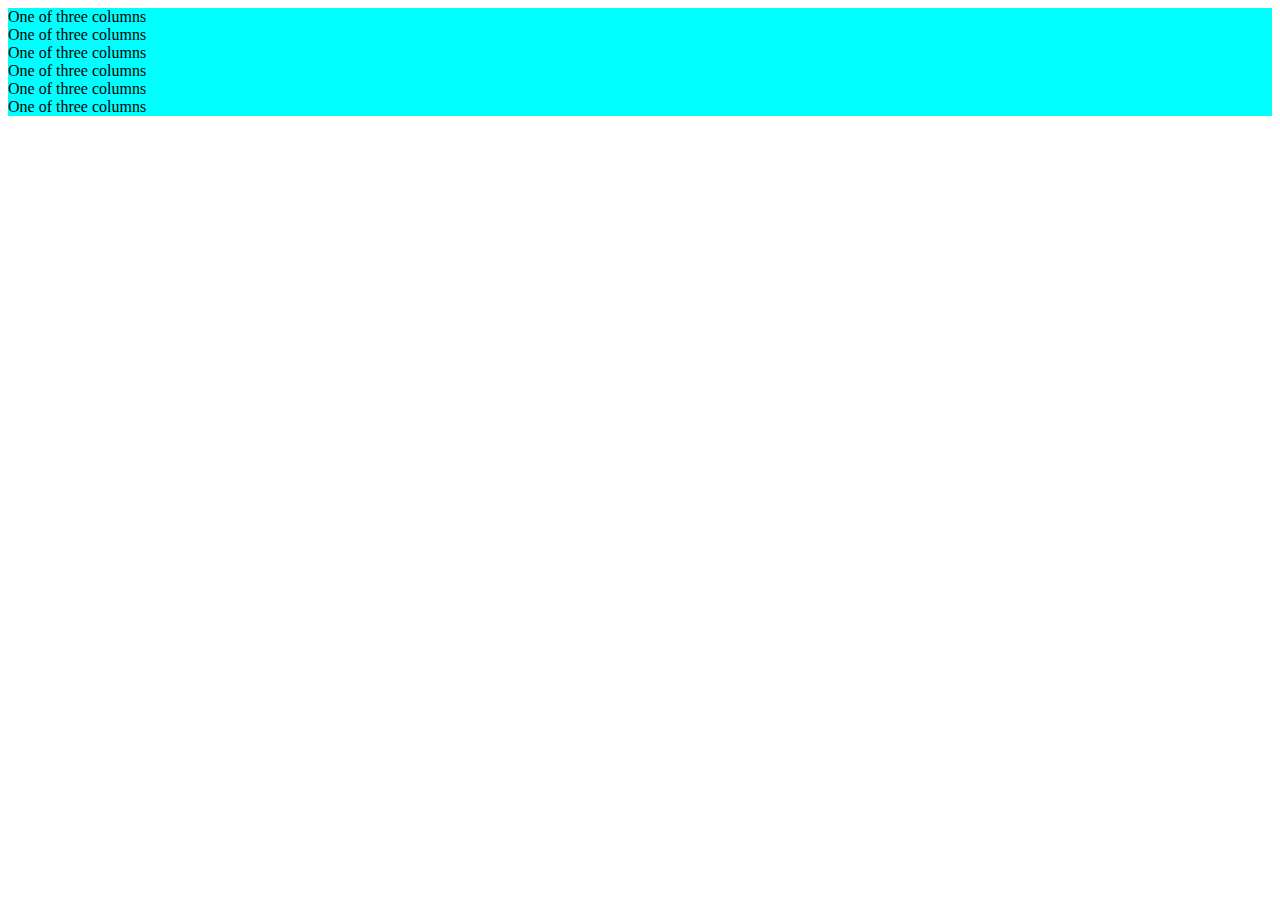
<file: day 2/index.html>
<!DOCTYPE html>
<html lang="en">

<head>
    <meta charset="UTF-8">
    <meta name="viewport" content="width=device-width, initial-scale=1.0">
    <title>Document</title>
    <link href="https://cdn.jsdelivr.net/npm/bootstrap@5.3.8/dist/css/bootstrap.min.css" rel="stylesheet"
        integrity="sha384-sRIl4kxILFvY47J16cr9ZwB07vP4J8+LH7qKQnuqkuIAvNWLzeN8tE5YBujZqJLB" crossorigin="anonymous">
    <link rel="stylesheet" href="style.css">
</head>

<body>

    <div class="container-fluid">
        <div class="container text-center">
            <div class="row align-items-start">
                <div class="col">
                    One of three columns
                </div>
                <div class="col">
                    One of three columns
                </div>
                <div class="col">
                    One of three columns
                </div>
                <div class="col">
                    One of three columns
                </div>
                <div class="col">
                    One of three columns
                </div>
                <div class="col">
                    One of three columns
                </div>
            </div>
        </div>
    </div>

    <script src="https://cdn.jsdelivr.net/npm/bootstrap@5.3.8/dist/js/bootstrap.bundle.min.js"
        integrity="sha384-FKyoEForCGlyvwx9Hj09JcYn3nv7wiPVlz7YYwJrWVcXK/BmnVDxM+D2scQbITxI"
        crossorigin="anonymous"></script>
</body>

</html>


<!-- 
bootstrap : min-width
screen size - xxl -- xs



-->
</file>
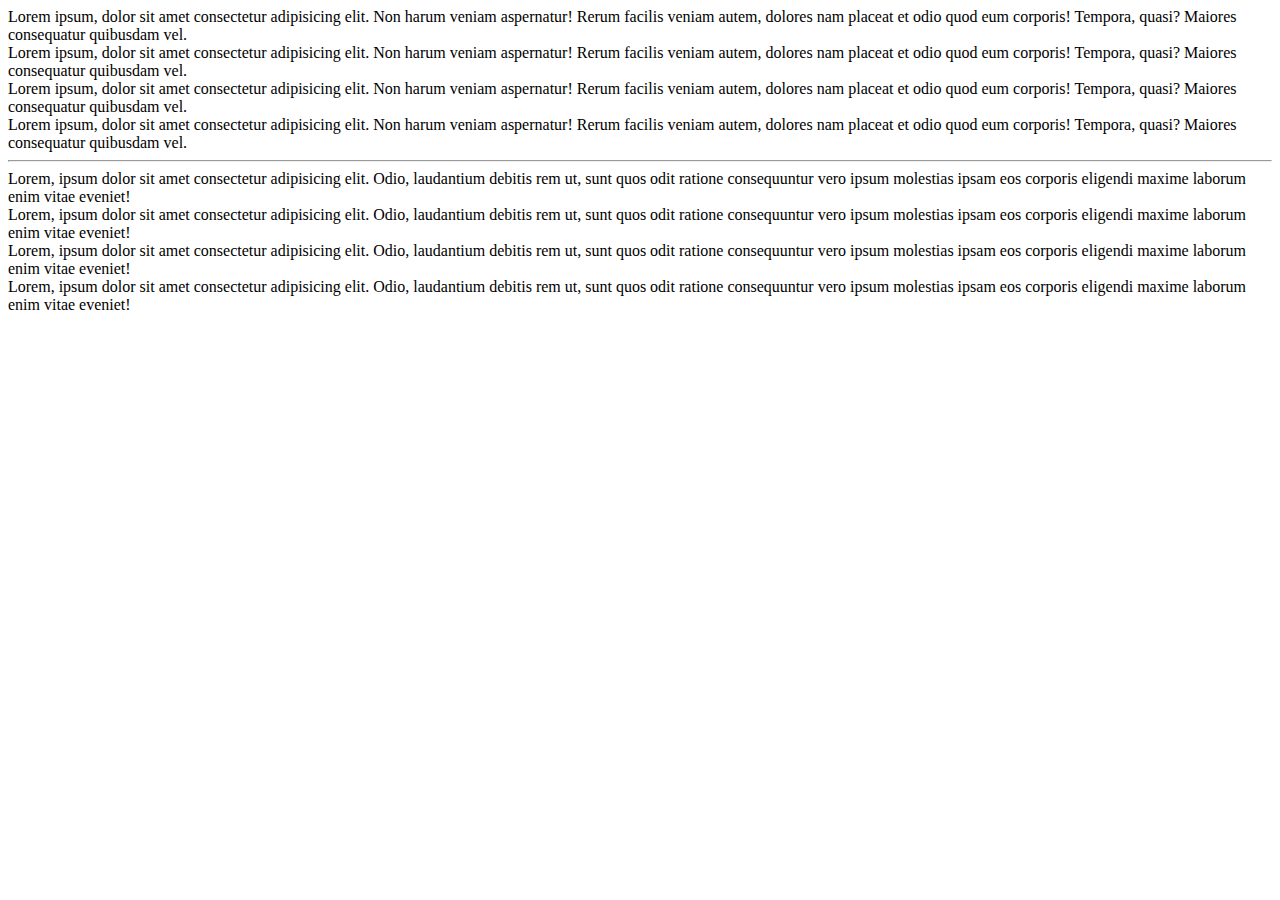
<file: day 3/index.html>
<!doctype html>
<html lang="en">

<head>
    <meta charset="utf-8">
    <meta name="viewport" content="width=device-width, initial-scale=1">
    <title>Bootstrap demo</title>
    <link href="https://cdn.jsdelivr.net/npm/bootstrap@5.3.8/dist/css/bootstrap.min.css" rel="stylesheet"
        integrity="sha384-sRIl4kxILFvY47J16cr9ZwB07vP4J8+LH7qKQnuqkuIAvNWLzeN8tE5YBujZqJLB" crossorigin="anonymous">
</head>

<body>

    <!-- dektop - 4 col
     laptop-mini tab - 3 col
    tab - 2 col
    mobile - 1 col 

    12 col layout
    
    gutter class - g
    margin - m
    padding - p
    top bottom - y
    left right - x
    left - s
    right - e
    top - t
    bottom - b
    background color - bg

    p - all side
    px-0,1,2,3,4,5
    py
    ps
    pe

    m - all side
    mx
    my
    ms
    me


    row class - col count
    row-cols-xl-4

    space calc  1rem = 16px
    0 - 0rem    = 0px
    1 - 0.25rem = 4px
    2 - 0.50rem = 8px
    3 - 1rem    = 16px
    4 - 1.5rem  = 24px
    5 - 3rem    = 48px

    gy-3 = 16px

    
    -->

    <div class="container-fluid">
        <div class="container">
            <div class="row">
                <div class="col-xl-3 col-lg-4 col-sm-6 col-12">
                    Lorem ipsum, dolor sit amet consectetur adipisicing elit. Non harum veniam aspernatur! Rerum facilis
                    veniam autem, dolores nam placeat et odio quod eum corporis! Tempora, quasi? Maiores consequatur
                    quibusdam vel.
                </div>
                <div class="col-xl-3 col-lg-4 col-sm-6 col-12">
                    Lorem ipsum, dolor sit amet consectetur adipisicing elit. Non harum veniam aspernatur! Rerum facilis
                    veniam autem, dolores nam placeat et odio quod eum corporis! Tempora, quasi? Maiores consequatur
                    quibusdam vel.
                </div>
                <div class="col-xl-3 col-lg-4 col-sm-6 col-12">
                    Lorem ipsum, dolor sit amet consectetur adipisicing elit. Non harum veniam aspernatur! Rerum facilis
                    veniam autem, dolores nam placeat et odio quod eum corporis! Tempora, quasi? Maiores consequatur
                    quibusdam vel.
                </div>
                <div class="col-xl-3 col-lg-4 col-sm-6 col-12">
                    Lorem ipsum, dolor sit amet consectetur adipisicing elit. Non harum veniam aspernatur! Rerum facilis
                    veniam autem, dolores nam placeat et odio quod eum corporis! Tempora, quasi? Maiores consequatur
                    quibusdam vel.
                </div>
            </div>
        </div>
    </div>





    <hr>

    <div class="container-fluid">
        <div class="container">
            <div class="row row-cols-xl-4 row-cols-lg-3 row-cols-sm-2 row-cols-1 gy-3">
                <div class="col">
                    Lorem, ipsum dolor sit amet consectetur adipisicing elit. Odio, laudantium debitis rem ut, sunt quos
                    odit ratione consequuntur vero ipsum molestias ipsam eos corporis eligendi maxime laborum enim vitae
                    eveniet!
                </div>
                <div class="col">
                    Lorem, ipsum dolor sit amet consectetur adipisicing elit. Odio, laudantium debitis rem ut, sunt quos
                    odit ratione consequuntur vero ipsum molestias ipsam eos corporis eligendi maxime laborum enim vitae
                    eveniet!
                </div>
                <div class="col">
                    Lorem, ipsum dolor sit amet consectetur adipisicing elit. Odio, laudantium debitis rem ut, sunt quos
                    odit ratione consequuntur vero ipsum molestias ipsam eos corporis eligendi maxime laborum enim vitae
                    eveniet!
                </div>
                <div class="col">
                    Lorem, ipsum dolor sit amet consectetur adipisicing elit. Odio, laudantium debitis rem ut, sunt quos
                    odit ratione consequuntur vero ipsum molestias ipsam eos corporis eligendi maxime laborum enim vitae
                    eveniet!
                </div>
            </div>
        </div>
    </div>



    <script src="https://cdn.jsdelivr.net/npm/bootstrap@5.3.8/dist/js/bootstrap.bundle.min.js"
        integrity="sha384-FKyoEForCGlyvwx9Hj09JcYn3nv7wiPVlz7YYwJrWVcXK/BmnVDxM+D2scQbITxI"
        crossorigin="anonymous"></script>
</body>

</html>

<!-- hello 
 

 ui - 2 col, 4 col 6 cols

 col - 12

 100/12

 1 = 8.%

 100/ 12
 col-2 - 16.66
 col-2
 col-2
 col-2
 col-2
 col-2


 4

 col-3
 col-3
 col-3
 col-3






-->
</file>
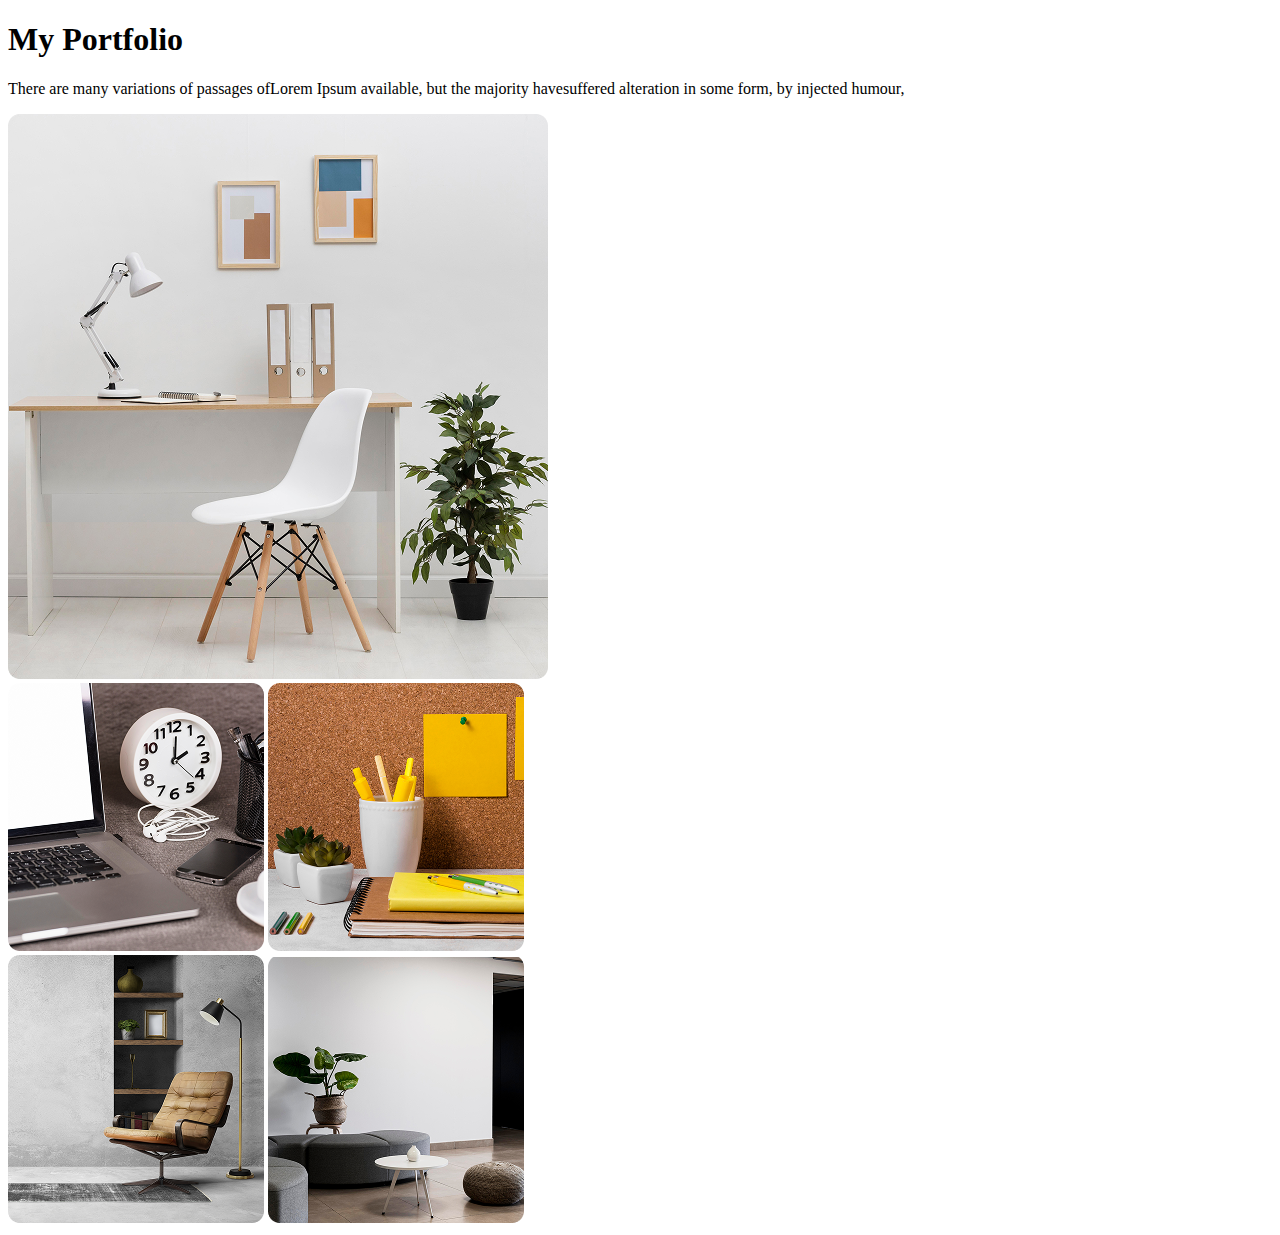
<file: day 7/index.html>
<!doctype html>
<html lang="en">

<head>
    <meta charset="utf-8">
    <meta name="viewport" content="width=device-width, initial-scale=1">
    <title>Bootstrap demo</title>
    <link href="https://cdn.jsdelivr.net/npm/bootstrap@5.3.8/dist/css/bootstrap.min.css" rel="stylesheet"
        integrity="sha384-sRIl4kxILFvY47J16cr9ZwB07vP4J8+LH7qKQnuqkuIAvNWLzeN8tE5YBujZqJLB" crossorigin="anonymous">
    <link rel="stylesheet" href="media.css">
</head>

<body>
    <section class="container-fluid">
        <div class="container">
            <div class="row">
                <div class="col d-flex justify-content-center">
                    <div class="col-xl-3 col-md-5 col-sm-6 col-12 text-center">
                        <h1>My Portfolio</h1>
                        <p>There are many variations of passages ofLorem Ipsum
                            available, but the majority havesuffered alteration in some
                            form, by injected humour,</p>
                    </div>
                </div>
            </div>
            <div class="row row-cols-xl-2 row-cols-1">
                <div class="col text-center">
                    <img src="./assets/1.png" class="img-fluid" alt="">
                </div>
                <div class="col text-center mt-2 mt-xl-0">
                    <div class="col">
                        <div>
                            <img class="me-2 mb-2 img-fluid full-width" src="./assets/2.png" alt="">
                            <img class="mb-2 full-width" src="./assets/3.png" alt="">
                        </div>
                        <div>
                            <img class="me-2 full-width" src="./assets/4.png" alt="">
                            <img class=" full-width" src="./assets/5.png" alt="">
                        </div>
                    </div>
                </div>
            </div>
        </div>
    </section>
    <script src="https://cdn.jsdelivr.net/npm/bootstrap@5.3.8/dist/js/bootstrap.bundle.min.js"
        integrity="sha384-FKyoEForCGlyvwx9Hj09JcYn3nv7wiPVlz7YYwJrWVcXK/BmnVDxM+D2scQbITxI"
        crossorigin="anonymous"></script>
</body>

</html>
</file>
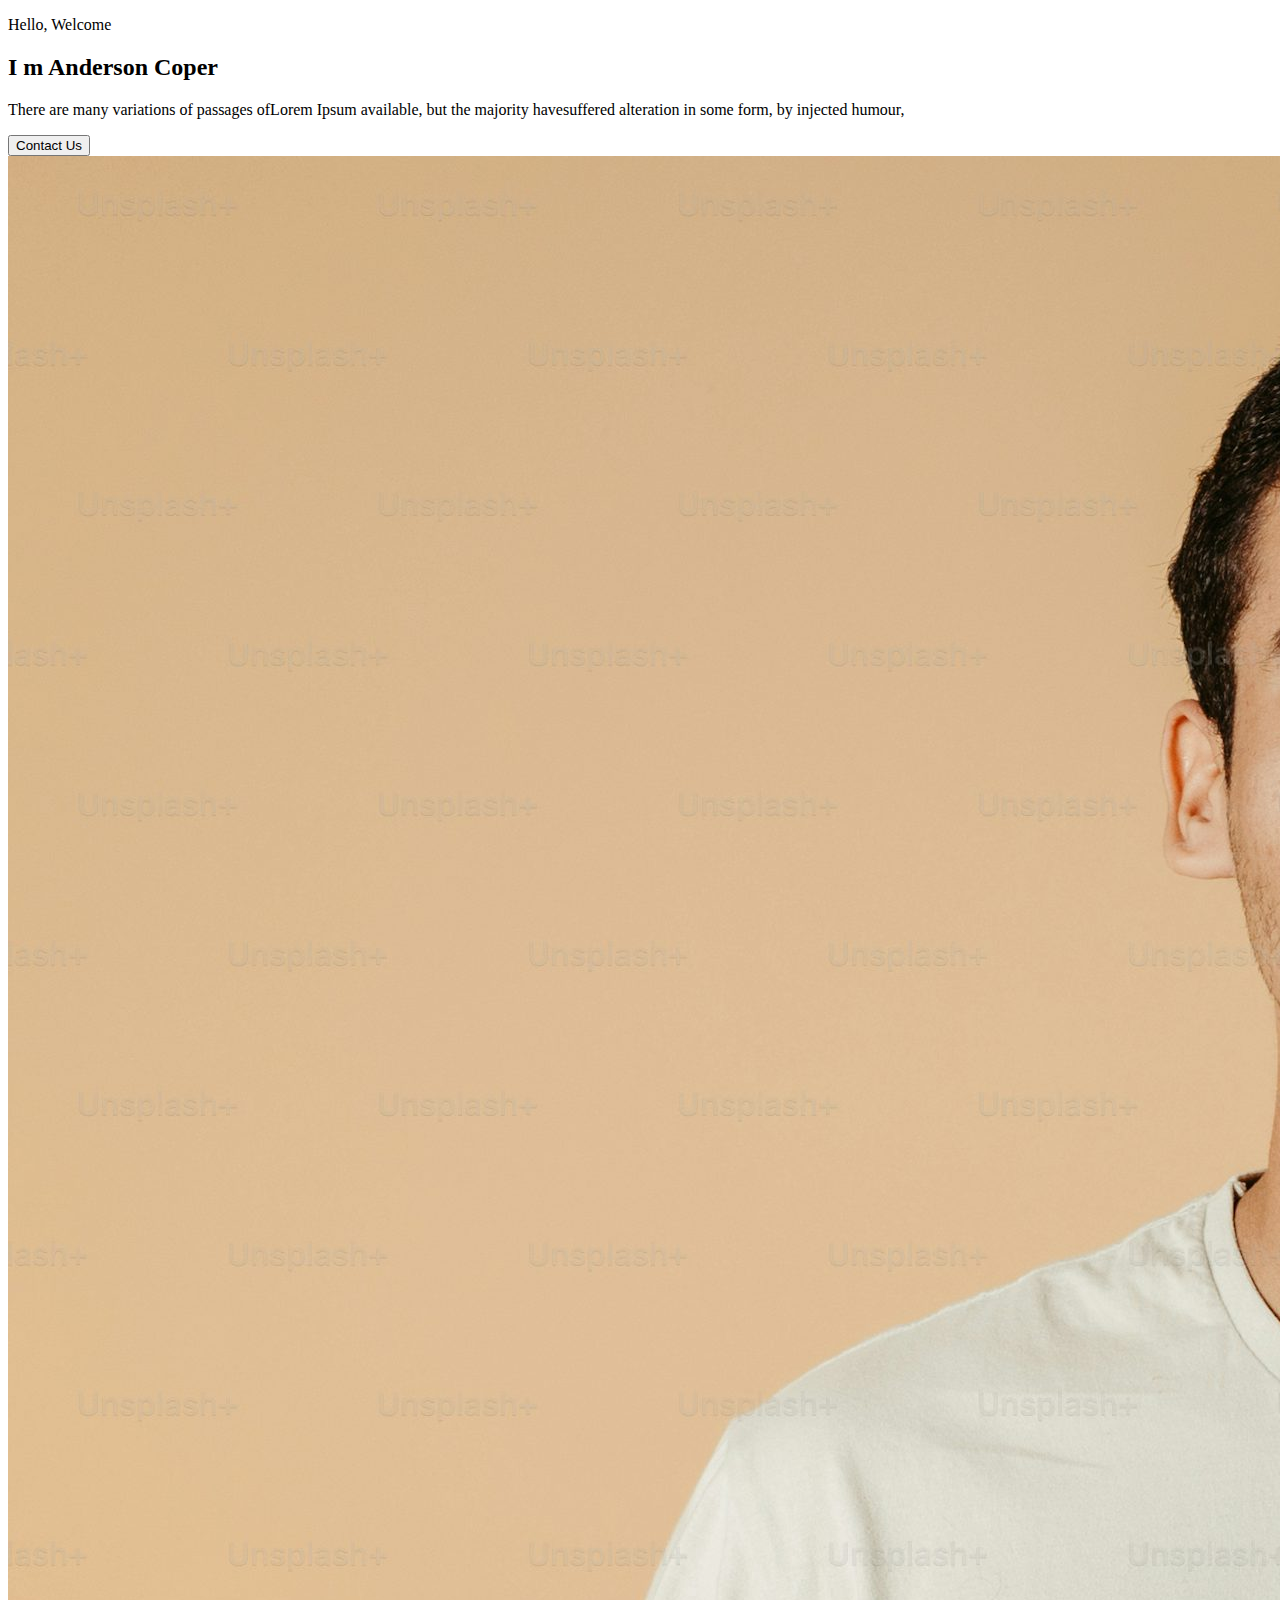
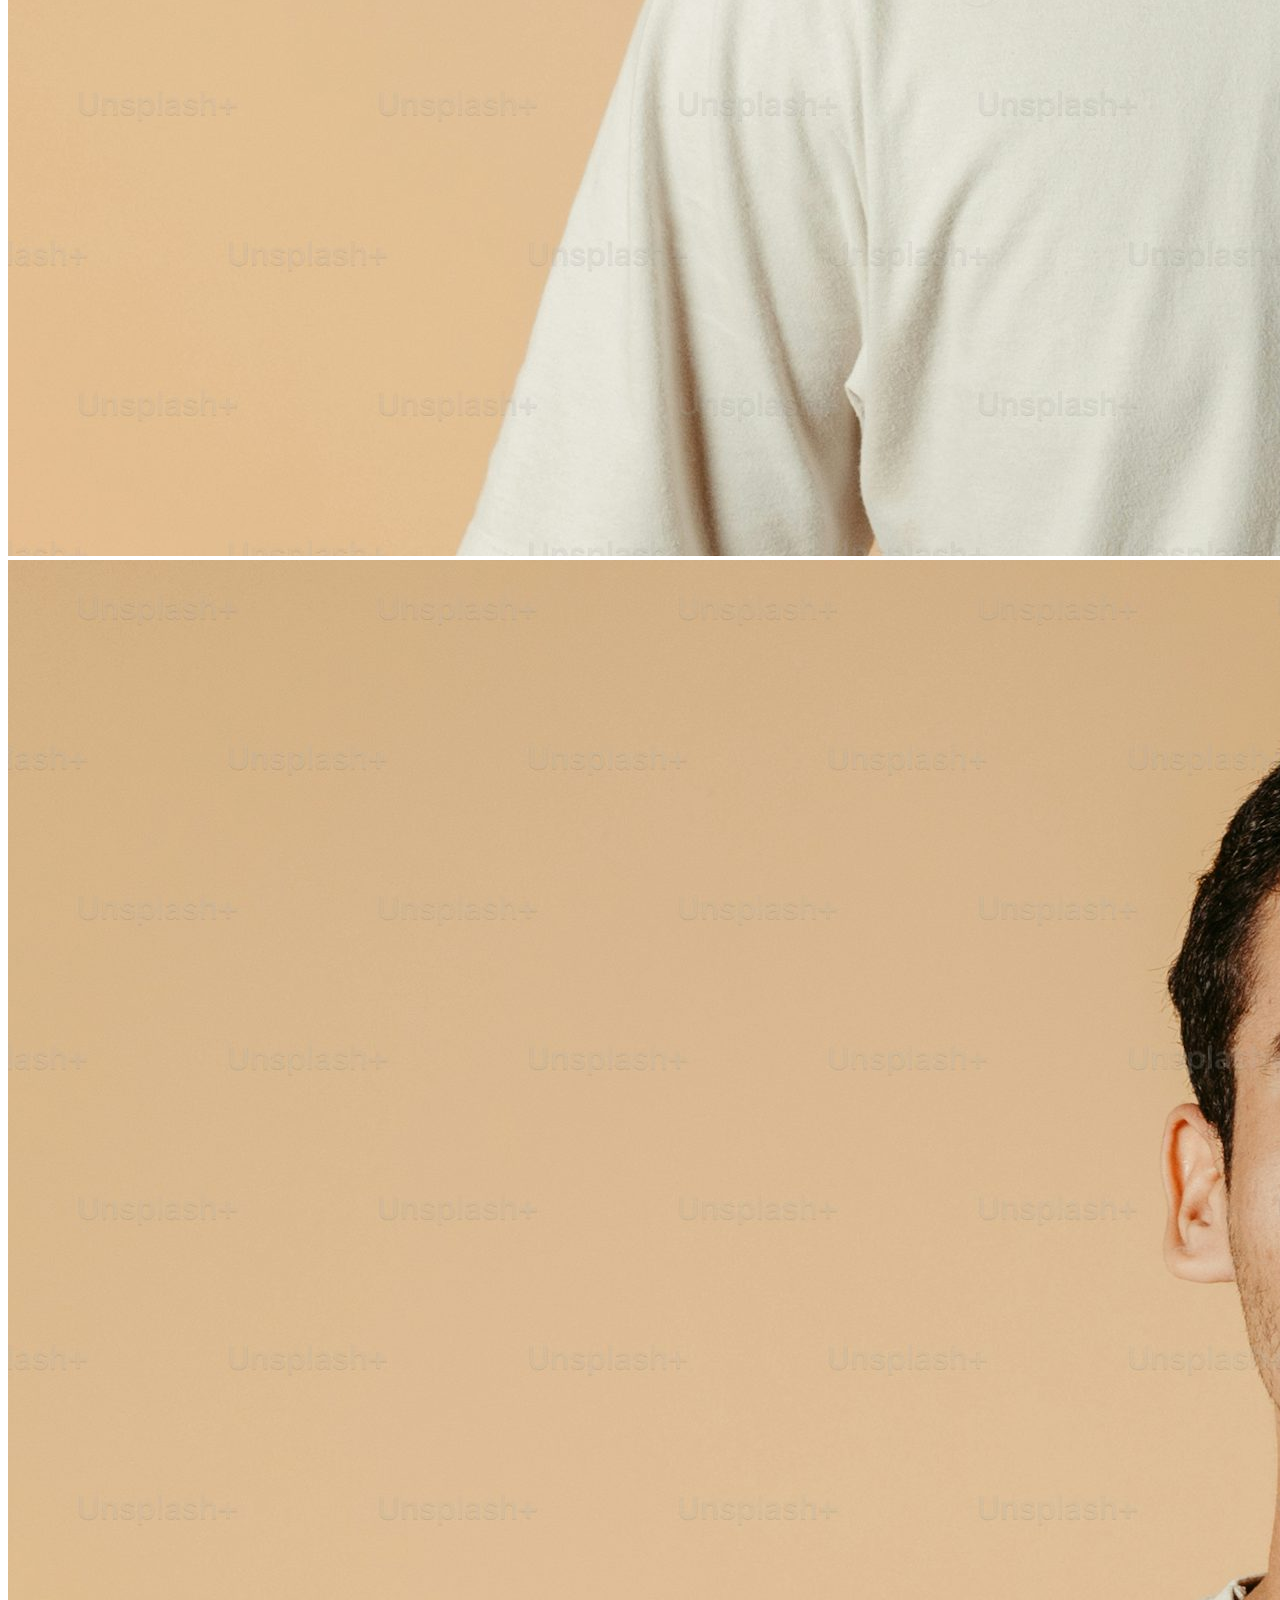
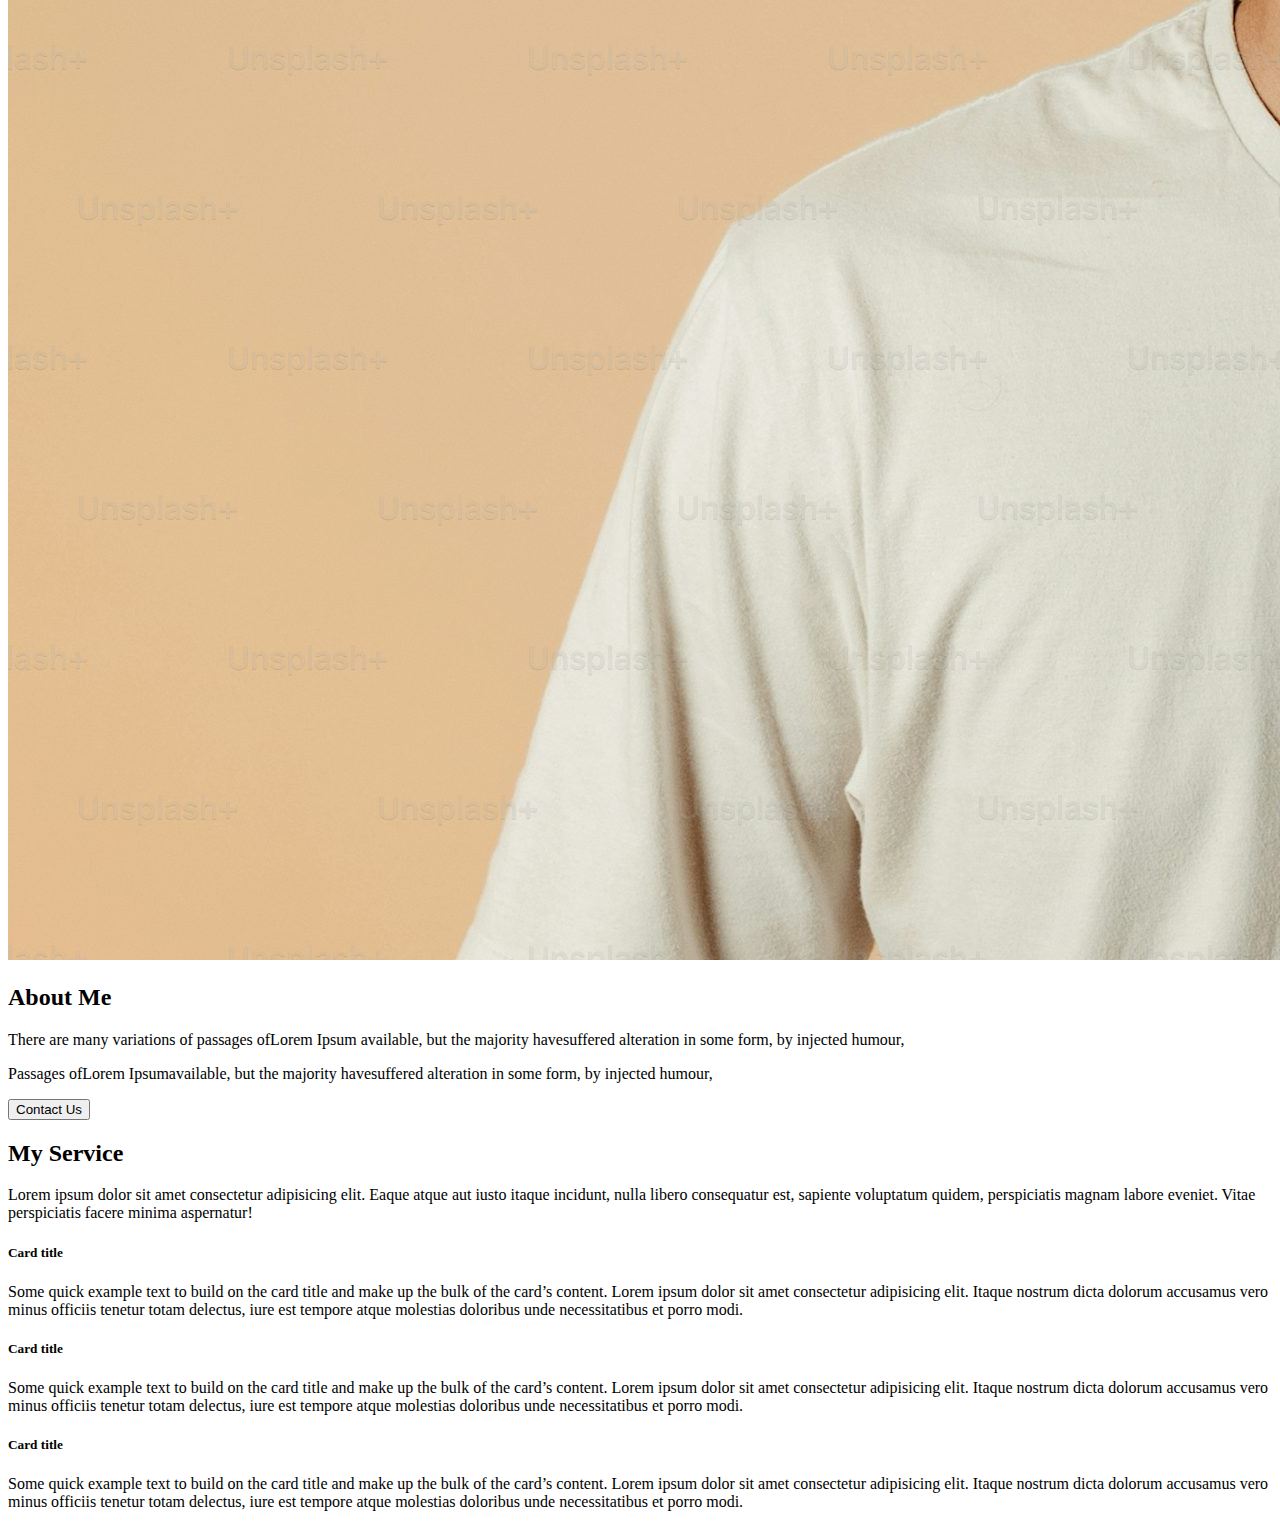
<file: portfolio/index.html>
<!doctype html>
<html lang="en">

<head>
    <meta charset="utf-8">
    <meta name="viewport" content="width=device-width, initial-scale=1">
    <title>Bootstrap demo</title>
    <link href="https://cdn.jsdelivr.net/npm/bootstrap@5.3.8/dist/css/bootstrap.min.css" rel="stylesheet"
        integrity="sha384-sRIl4kxILFvY47J16cr9ZwB07vP4J8+LH7qKQnuqkuIAvNWLzeN8tE5YBujZqJLB" crossorigin="anonymous">
</head>

<body>


    <section class="container-fluid  mt-3">
        <div class="container">
            <div class="row row-cols-md-2 row-cols-1">
                <div class="col d-flex flex-column justify-content-center">

                    <p>Hello, Welcome</p>
                    <h2>I m Anderson Coper</h2>
                    <p>There are many variations of passages ofLorem Ipsum
                        available, but the majority havesuffered alteration in some
                        form, by injected humour,</p>
                    <div>
                        <button class="btn btn-warning">Contact Us</button>
                    </div>

                </div>
                <div class="col mt-md-0 mt-3"><img class="img-fluid" src="./assets/profile.jpg" alt=""></div>
            </div>
        </div>
    </section>
    <section class="container-fluid mt-5">
        <div class="container">
            <div class="row row-cols-md-2 row-cols-1">

                <div class="col mt-md-0 mt-3"><img class="img-fluid rounded-3" src="./assets/profile.jpg" alt=""></div>
                <div class="col d-flex flex-column justify-content-center">


                    <h2 class="fw-bold">About <span class="text-warning">Me</span></h2>
                    <p>There are many variations of passages ofLorem Ipsum
                        available, but the majority havesuffered alteration in some
                        form, by injected humour,</p>
                    <p>Passages ofLorem Ipsumavailable, but the majority havesuffered
                        alteration in some form, by injected humour,</p>

                    <div>
                        <button class="btn btn-warning p-3">Contact Us</button>
                    </div>

                </div>
            </div>
        </div>
    </section>

    <section class="container-fluid mt-5">
        <div class="container">
            <div class="row">
                <div class="col">
                    <h2>My Service</h2>
                    Lorem ipsum dolor sit amet consectetur adipisicing elit. Eaque atque aut iusto itaque incidunt,
                    nulla libero consequatur est, sapiente voluptatum quidem, perspiciatis magnam labore eveniet. Vitae
                    perspiciatis facere minima aspernatur!
                </div>
            </div>
            <div class="row row-cols-lg-3 row-cols-md-2 row-cols-1">
                <div class="col">
                    <div class="card">
                        <div class="card-body">
                            <h5 class="card-title fs-2">Card title</h5>
                            <p class="card-text">Some quick example text to build on the card title and make up the bulk
                                of the card’s content. Lorem ipsum dolor sit amet consectetur adipisicing elit. Itaque
                                nostrum dicta dolorum accusamus vero minus officiis tenetur totam delectus, iure est
                                tempore atque molestias doloribus unde necessitatibus et porro modi.</p>
                        </div>
                    </div>
                </div>
                <div class="col">
                    <div class="card">
                        <div class="card-body">
                            <h5 class="card-title fs-2">Card title</h5>
                            <p class="card-text">Some quick example text to build on the card title and make up the bulk
                                of the card’s content. Lorem ipsum dolor sit amet consectetur adipisicing elit. Itaque
                                nostrum dicta dolorum accusamus vero minus officiis tenetur totam delectus, iure est
                                tempore atque molestias doloribus unde necessitatibus et porro modi.</p>
                        </div>
                    </div>
                </div>
                <div class="col">
                    <div class="card">
                        <div class="card-body">
                            <h5 class="card-title fs-2">Card title</h5>
                            <p class="card-text">Some quick example text to build on the card title and make up the bulk
                                of the card’s content. Lorem ipsum dolor sit amet consectetur adipisicing elit. Itaque
                                nostrum dicta dolorum accusamus vero minus officiis tenetur totam delectus, iure est
                                tempore atque molestias doloribus unde necessitatibus et porro modi.</p>
                        </div>
                    </div>
                </div>
            </div>
        </div>
    </section>

    <script src="https://cdn.jsdelivr.net/npm/bootstrap@5.3.8/dist/js/bootstrap.bundle.min.js"
        integrity="sha384-FKyoEForCGlyvwx9Hj09JcYn3nv7wiPVlz7YYwJrWVcXK/BmnVDxM+D2scQbITxI"
        crossorigin="anonymous"></script>
</body>

</html>
</file>
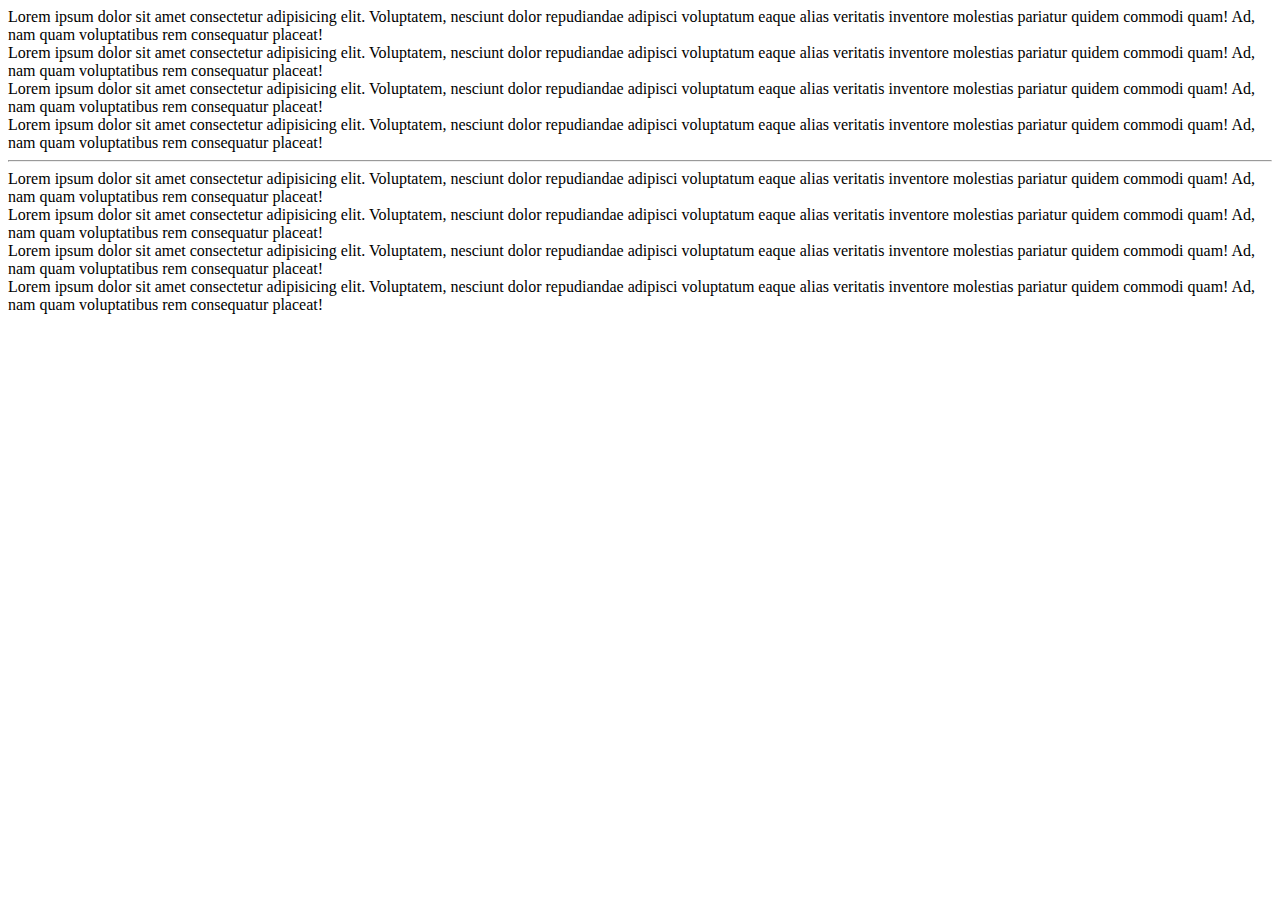
<file: Sakshi Isha Revision/index.html>
<!doctype html>
<html lang="en">

<!-- 

min-width: 500px , apply style to greater than 500px
max-width: 500px , apply style to less than 500px

section - container-fluid
    div-container
        row
            col col col

container - 12 colums, 100%/12 -> col size

12 col

col divided -> responsive

row - dflex, col
col - 100%

gutter class - gap - g

-->

<head>
    <meta charset="utf-8">
    <meta name="viewport" content="width=device-width, initial-scale=1">
    <title>Bootstrap demo</title>
    <link href="https://cdn.jsdelivr.net/npm/bootstrap@5.3.8/dist/css/bootstrap.min.css" rel="stylesheet"
        integrity="sha384-sRIl4kxILFvY47J16cr9ZwB07vP4J8+LH7qKQnuqkuIAvNWLzeN8tE5YBujZqJLB" crossorigin="anonymous">
</head>

<body>


    <section class="container-fluid">
        <div class="container">
            <div class="row">
                <div class="col-xl-3 col-lg-4 col-sm-6 col-12">
                    Lorem ipsum dolor sit amet consectetur adipisicing elit. Voluptatem, nesciunt dolor repudiandae
                    adipisci voluptatum eaque alias veritatis inventore molestias pariatur quidem commodi quam! Ad, nam
                    quam voluptatibus rem consequatur placeat!
                </div>
                <div class="col-xl-3 col-lg-4 col-sm-6 col-12">
                    Lorem ipsum dolor sit amet consectetur adipisicing elit. Voluptatem, nesciunt dolor repudiandae
                    adipisci voluptatum eaque alias veritatis inventore molestias pariatur quidem commodi quam! Ad, nam
                    quam voluptatibus rem consequatur placeat!
                </div>
                <div class="col-xl-3 col-lg-4 col-sm-6 col-12">
                    Lorem ipsum dolor sit amet consectetur adipisicing elit. Voluptatem, nesciunt dolor repudiandae
                    adipisci voluptatum eaque alias veritatis inventore molestias pariatur quidem commodi quam! Ad, nam
                    quam voluptatibus rem consequatur placeat!
                </div>
                <div class="col-xl-3 col-lg-4 col-sm-6 col-12">
                    Lorem ipsum dolor sit amet consectetur adipisicing elit. Voluptatem, nesciunt dolor repudiandae
                    adipisci voluptatum eaque alias veritatis inventore molestias pariatur quidem commodi quam! Ad, nam
                    quam voluptatibus rem consequatur placeat!
                </div>
            </div>
        </div>
    </section>

    <hr>

    <section class="container-fluid">
        <div class="container">
            <div class="row row-cols-xl-4 row-cols-lg-3 row-cols-sm-2 row-cols-1 g-5">
                <div class="col">
                    Lorem ipsum dolor sit amet consectetur adipisicing elit. Voluptatem, nesciunt dolor repudiandae
                    adipisci voluptatum eaque alias veritatis inventore molestias pariatur quidem commodi quam! Ad, nam
                    quam voluptatibus rem consequatur placeat!
                </div>
                <div class="col">
                    Lorem ipsum dolor sit amet consectetur adipisicing elit. Voluptatem, nesciunt dolor repudiandae
                    adipisci voluptatum eaque alias veritatis inventore molestias pariatur quidem commodi quam! Ad, nam
                    quam voluptatibus rem consequatur placeat!
                </div>
                <div class="col">
                    Lorem ipsum dolor sit amet consectetur adipisicing elit. Voluptatem, nesciunt dolor repudiandae
                    adipisci voluptatum eaque alias veritatis inventore molestias pariatur quidem commodi quam! Ad, nam
                    quam voluptatibus rem consequatur placeat!
                </div>
                <div class="col">
                    Lorem ipsum dolor sit amet consectetur adipisicing elit. Voluptatem, nesciunt dolor repudiandae
                    adipisci voluptatum eaque alias veritatis inventore molestias pariatur quidem commodi quam! Ad, nam
                    quam voluptatibus rem consequatur placeat!
                </div>
            </div>
        </div>
    </section>














    <script src="https://cdn.jsdelivr.net/npm/bootstrap@5.3.8/dist/js/bootstrap.bundle.min.js"
        integrity="sha384-FKyoEForCGlyvwx9Hj09JcYn3nv7wiPVlz7YYwJrWVcXK/BmnVDxM+D2scQbITxI"
        crossorigin="anonymous"></script>
</body>

</html>
</file>
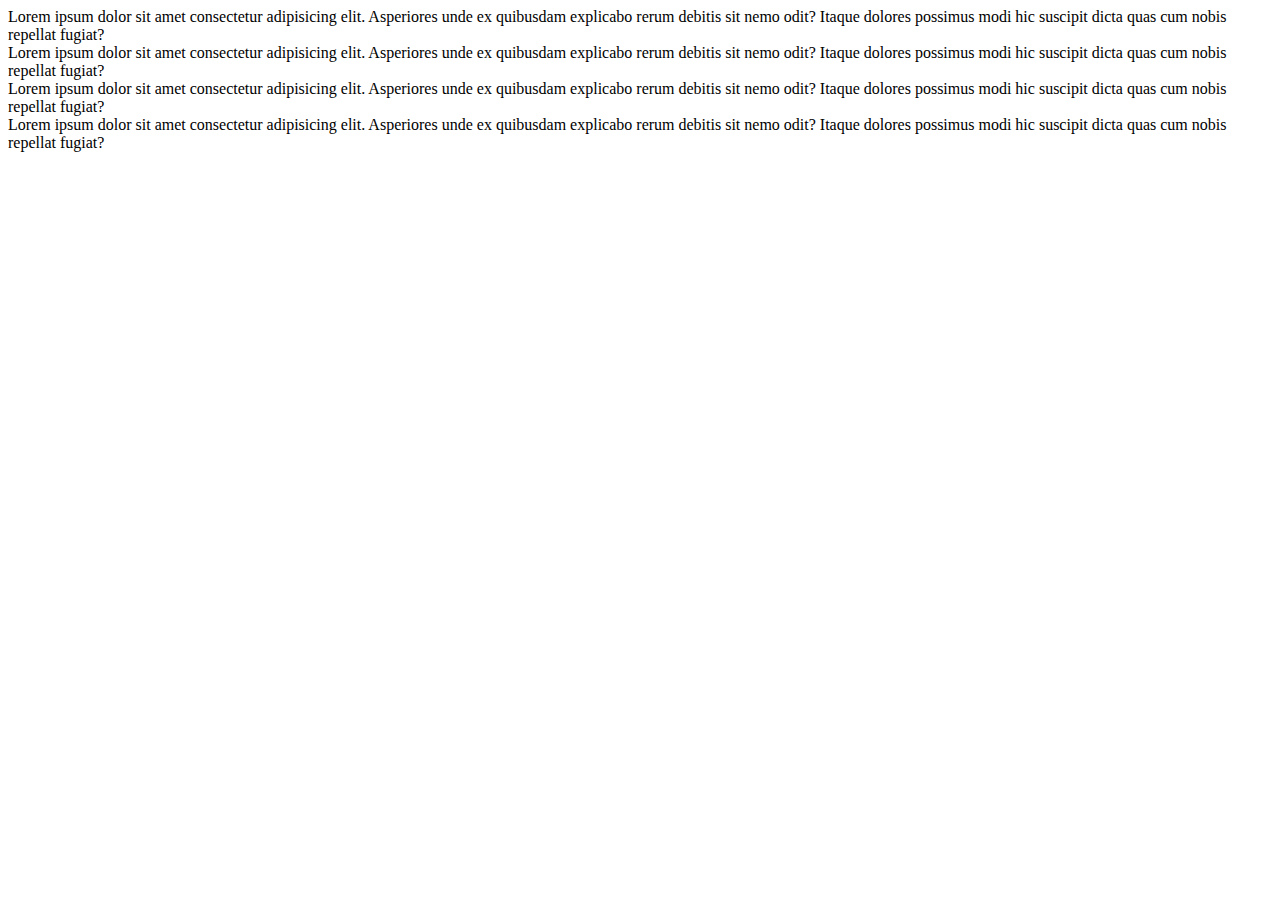
<file: Avnish Om Vishal Revision/day 2/index.html>
<!doctype html>
<html lang="en">

<head>
    <meta charset="utf-8">
    <meta name="viewport" content="width=device-width, initial-scale=1">
    <title>Bootstrap demo</title>
    <link href="https://cdn.jsdelivr.net/npm/bootstrap@5.3.8/dist/css/bootstrap.min.css" rel="stylesheet"
        integrity="sha384-sRIl4kxILFvY47J16cr9ZwB07vP4J8+LH7qKQnuqkuIAvNWLzeN8tE5YBujZqJLB" crossorigin="anonymous">
</head>

<body>

    <!--
    
    framwork - css/mq/js
    class -

    responsive
    12 col layout
    breakpoint

    we will creare ui defferent sections
    section - container-fluid - width: 100%
    div - container - 
    
    12 cols

    1 -> 12 col
    2 -> 6col 6col
    3 -> 4col
    4 -> 3col
    5 -> 
    6 -> 2 col

    -->

    <!-- <section class="container-fluid">
        <div class="container">
            <div class="row">
                <div class="col-lg-3 col-md-4 col-sm-6 col-12">
                    Lorem ipsum dolor sit amet consectetur adipisicing elit. Inventore rem, ullam aut natus assumenda
                    quod architecto itaque explicabo nihil, eius officia non maxime minus voluptates dignissimos qui
                    debitis velit in!
                </div>
                <div class="col-lg-3 col-md-4 col-sm-6 col-12">
                    Lorem ipsum dolor sit amet consectetur adipisicing elit. Inventore rem, ullam aut natus assumenda
                    quod architecto itaque explicabo nihil, eius officia non maxime minus voluptates dignissimos qui
                    debitis velit in!
                </div>
                <div class="col-lg-3 col-md-4 col-sm-6 col-12">
                    Lorem ipsum dolor sit amet consectetur adipisicing elit. Inventore rem, ullam aut natus assumenda
                    quod architecto itaque explicabo nihil, eius officia non maxime minus voluptates dignissimos qui
                    debitis velit in!
                </div>
                <div class="col-lg-3 col-md-4 col-sm-6 col-12">
                    Lorem ipsum dolor sit amet consectetur adipisicing elit. Inventore rem, ullam aut natus assumenda
                    quod architecto itaque explicabo nihil, eius officia non maxime minus voluptates dignissimos qui
                    debitis velit in!
                </div>
                <div class="col-lg-3 col-md-4 col-sm-6 col-12">
                    Lorem ipsum dolor sit amet consectetur adipisicing elit. Inventore rem, ullam aut natus assumenda
                    quod architecto itaque explicabo nihil, eius officia non maxime minus voluptates dignissimos qui
                    debitis velit in!
                </div>
            </div>

            <!-- <div class="row">
                <div class="col-1">
                    Lorem ipsum dolor sit, amet consectetur adipisicing elit. Repellat nostrum rerum, hic atque vel
                    dolorum? Labore assumenda quo neque quisquam vero dolorem inventore saepe sunt, voluptatum
                    necessitatibus harum consectetur doloremque?
                </div>
                <div class="col-1">
                    Lorem ipsum dolor sit, amet consectetur adipisicing elit. Repellat nostrum rerum, hic atque vel
                    dolorum? Labore assumenda quo neque quisquam vero dolorem inventore saepe sunt, voluptatum
                    necessitatibus harum consectetur doloremque?
                </div>
                <div class="col-1">
                    Lorem ipsum dolor sit, amet consectetur adipisicing elit. Repellat nostrum rerum, hic atque vel
                    dolorum? Labore assumenda quo neque quisquam vero dolorem inventore saepe sunt, voluptatum
                    necessitatibus harum consectetur doloremque?
                </div>
                <div class="col-1">
                    Lorem ipsum dolor sit, amet consectetur adipisicing elit. Repellat nostrum rerum, hic atque vel
                    dolorum? Labore assumenda quo neque quisquam vero dolorem inventore saepe sunt, voluptatum
                    necessitatibus harum consectetur doloremque?
                </div>
                <div class="col-1">
                    Lorem ipsum dolor sit, amet consectetur adipisicing elit. Repellat nostrum rerum, hic atque vel
                    dolorum? Labore assumenda quo neque quisquam vero dolorem inventore saepe sunt, voluptatum
                    necessitatibus harum consectetur doloremque?
                </div>
                <div class="col-1">
                    Lorem ipsum dolor sit, amet consectetur adipisicing elit. Repellat nostrum rerum, hic atque vel
                    dolorum? Labore assumenda quo neque quisquam vero dolorem inventore saepe sunt, voluptatum
                    necessitatibus harum consectetur doloremque?
                </div>
                <div class="col-1">
                    Lorem ipsum dolor sit, amet consectetur adipisicing elit. Repellat nostrum rerum, hic atque vel
                    dolorum? Labore assumenda quo neque quisquam vero dolorem inventore saepe sunt, voluptatum
                    necessitatibus harum consectetur doloremque?
                </div>
                <div class="col-1">
                    Lorem ipsum dolor sit, amet consectetur adipisicing elit. Repellat nostrum rerum, hic atque vel
                    dolorum? Labore assumenda quo neque quisquam vero dolorem inventore saepe sunt, voluptatum
                    necessitatibus harum consectetur doloremque?
                </div>
                <div class="col-1">
                    Lorem ipsum dolor sit, amet consectetur adipisicing elit. Repellat nostrum rerum, hic atque vel
                    dolorum? Labore assumenda quo neque quisquam vero dolorem inventore saepe sunt, voluptatum
                    necessitatibus harum consectetur doloremque?
                </div>
                <div class="col-1">
                    Lorem ipsum dolor sit, amet consectetur adipisicing elit. Repellat nostrum rerum, hic atque vel
                    dolorum? Labore assumenda quo neque quisquam vero dolorem inventore saepe sunt, voluptatum
                    necessitatibus harum consectetur doloremque?
                </div>
                <div class="col-1">
                    Lorem ipsum dolor sit, amet consectetur adipisicing elit. Repellat nostrum rerum, hic atque vel
                    dolorum? Labore assumenda quo neque quisquam vero dolorem inventore saepe sunt, voluptatum
                    necessitatibus harum consectetur doloremque?
                </div>
                <div class="col-1">
                    Lorem ipsum dolor sit, amet consectetur adipisicing elit. Repellat nostrum rerum, hic atque vel
                    dolorum? Labore assumenda quo neque quisquam vero dolorem inventore saepe sunt, voluptatum
                    necessitatibus harum consectetur doloremque?
                </div>

            </div> -->
    <!-- </div>
    </section> -->


    <section class="container-fluid">
        <div class="container">
            <div class="row row-cols-lg-4 row-cols-md-3 row-cols-sm-2 row-cols-1">
                <div class="col">
                    Lorem ipsum dolor sit amet consectetur adipisicing elit. Asperiores unde ex quibusdam explicabo
                    rerum debitis sit nemo odit? Itaque dolores possimus modi hic suscipit dicta quas cum nobis repellat
                    fugiat?
                </div>
                <div class="col">
                    Lorem ipsum dolor sit amet consectetur adipisicing elit. Asperiores unde ex quibusdam explicabo
                    rerum debitis sit nemo odit? Itaque dolores possimus modi hic suscipit dicta quas cum nobis repellat
                    fugiat?
                </div>
                <div class="col">
                    Lorem ipsum dolor sit amet consectetur adipisicing elit. Asperiores unde ex quibusdam explicabo
                    rerum debitis sit nemo odit? Itaque dolores possimus modi hic suscipit dicta quas cum nobis repellat
                    fugiat?
                </div>
                <div class="col">
                    Lorem ipsum dolor sit amet consectetur adipisicing elit. Asperiores unde ex quibusdam explicabo
                    rerum debitis sit nemo odit? Itaque dolores possimus modi hic suscipit dicta quas cum nobis repellat
                    fugiat?
                </div>


            </div>
        </div>
    </section>



    <script src="https://cdn.jsdelivr.net/npm/bootstrap@5.3.8/dist/js/bootstrap.bundle.min.js"
        integrity="sha384-FKyoEForCGlyvwx9Hj09JcYn3nv7wiPVlz7YYwJrWVcXK/BmnVDxM+D2scQbITxI"
        crossorigin="anonymous"></script>
</body>

</html>
</file>
<file: day 2/style.css>
.bg-color {
    background-color: bisque;
}

.col {
    background-color: aqua;
}
</file>
<file: day 7/media.css>
@media (max-width:768px) {
    .full-width {
        width: 100%;
    }
}
</file>
